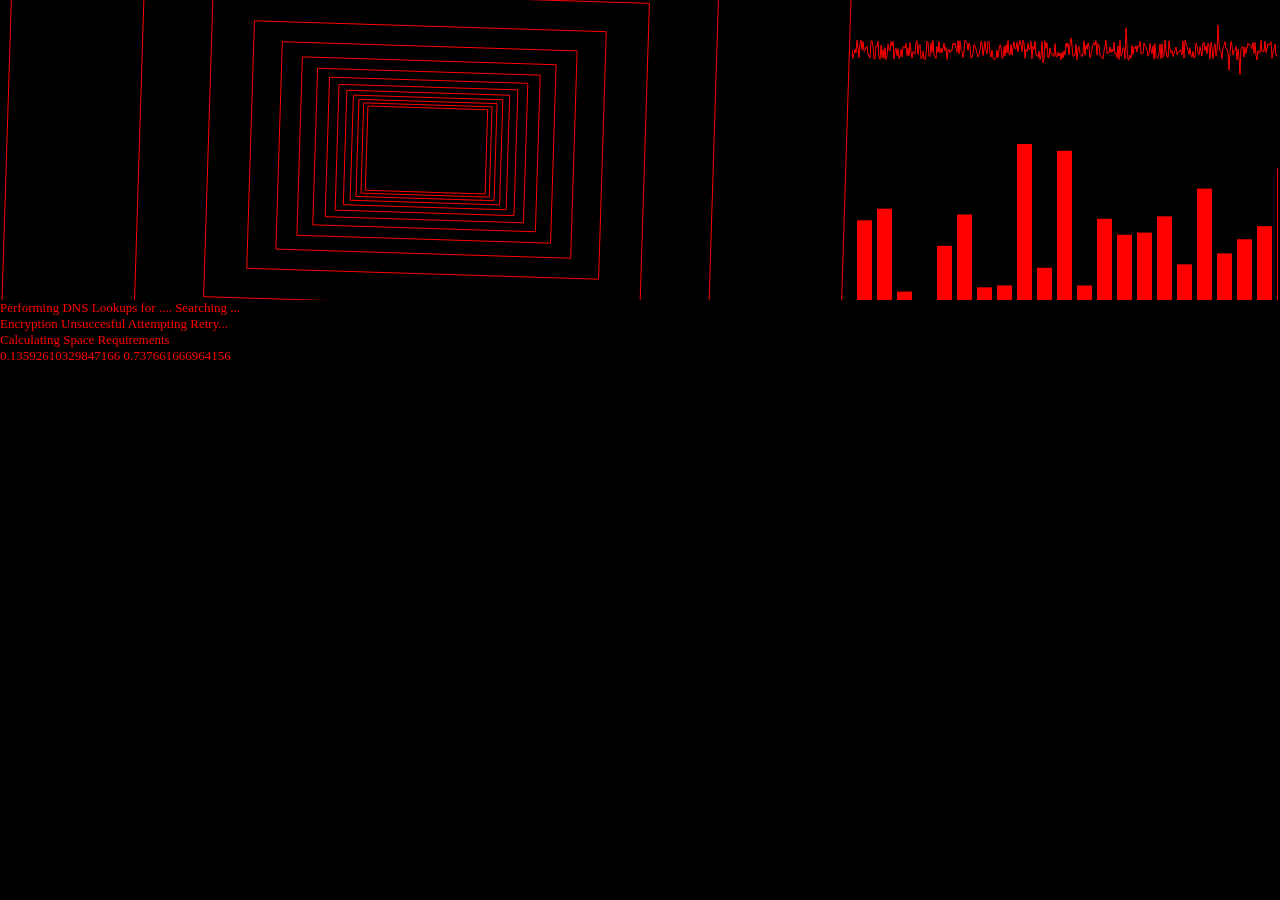
<file: index.html>
<!DOCTYPE html>
<html lang="en">
<head>
    <meta charset="UTF-8">
    <meta name="viewport" content="width=device-width, initial-scale=1.0">
    <title>BUSCANDO...</title>
    <link rel="stylesheet" href="src/css/style.css">
    <link rel="icon" href="icons/svg/solid/skull.svg" type="image/svg+xml" id="favicon">
</head>
<body>
    <div class="troll_hacking">
        <canvas class='hacker-3d-shiz'></canvas>
        <canvas class='bars-and-stuff'></canvas>
        <div class="output-console"></div>
    </div>
    <div class="pdf_preview">
        <iframe src="public/pdf/campanha_pishing.pdf" allow="fullscreen"></iframe>
    </div>
    <script src="src/js/script.js"></script>
</body>
</html>
</file>
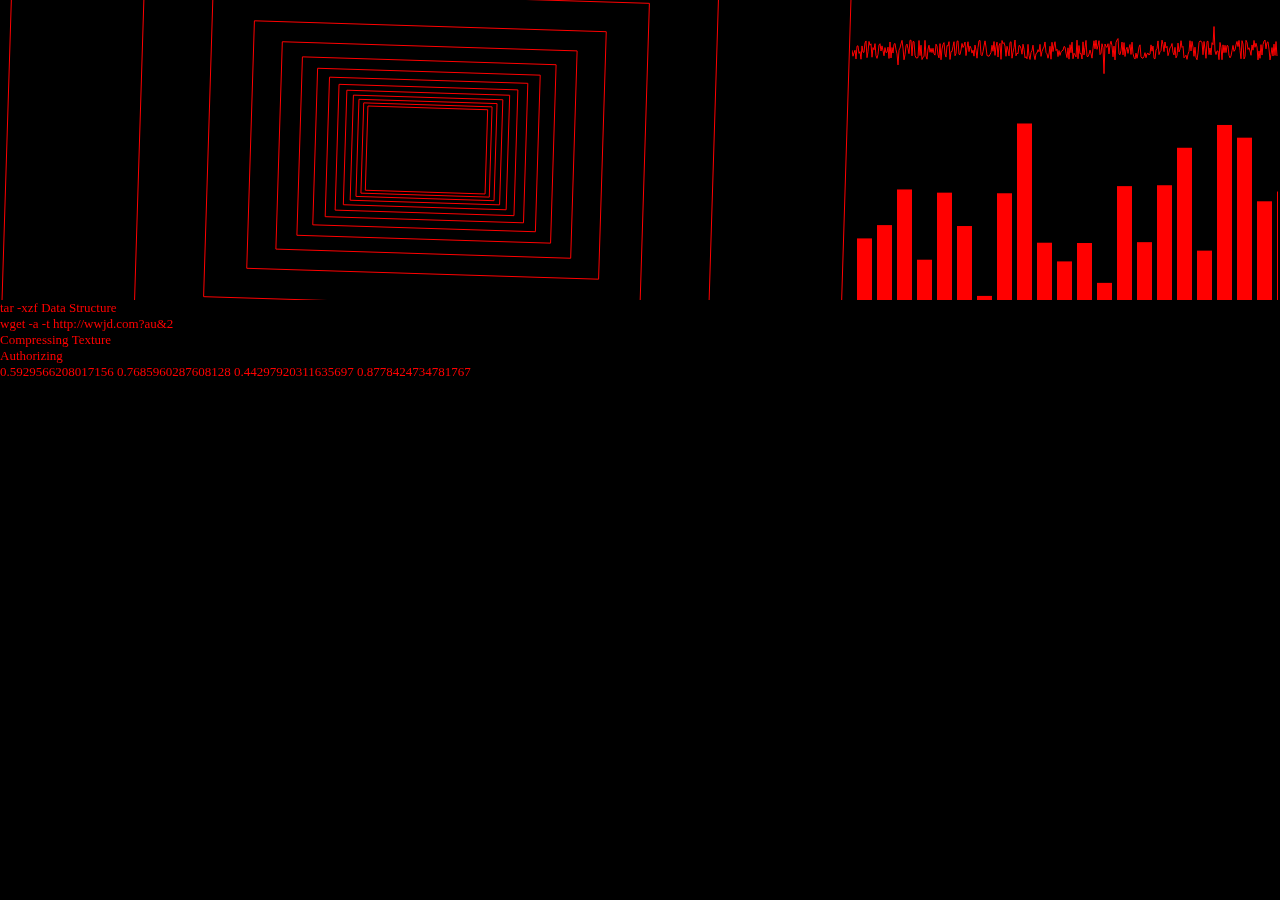
<file: public/index.html>
<!DOCTYPE html>
<html lang="en">
<head>
    <meta charset="UTF-8">
    <meta name="viewport" content="width=device-width, initial-scale=1.0">
    <title>BUSCANDO...</title>
    <link rel="stylesheet" href="src/assets/css/style.css">
    <link rel="icon" href="images/icons/svg/solid/skull.svg" type="image/svg+xml" id="favicon">
</head>
<body>
    <div class="troll_hacking">
        <canvas class='hacker-3d-shiz'></canvas>
        <canvas class='bars-and-stuff'></canvas>
        <div class="output-console"></div>
    </div>
    <div class="pdf_preview">
        <iframe src="src/pdf/campanha_pishing.pdf" allow="fullscreen"></iframe>
    </div>
    <script src="src/assets/js/script.js"></script>
</body>
</html>
</file>
<file: src/css/style.css>
* {
    margin: 0;
    user-select: none;
    -moz-user-select: none;
}

@font-face {
    font-family: 'Source Code Pro';
    font-style: normal;
    font-weight: 400;
    src: local('Source Code Pro'), local('SourceCodePro-Regular'), url(http://themes.googleusercontent.com/static/fonts/sourcecodepro/v4/mrl8jkM18OlOQN8JLgasDxM0YzuT7MdOe03otPbuUS0.woff) format('woff');
}

body {
    font-family: Source Code Pro;
    background:#000;
    color: red;
    margin:0;
    font-size: 13px;
    overflow: hidden;
    width: 100vw;
    height: 100vh;
}

canvas {
    position:absolute;
    top:0;
    left:0;
}

.bars-and-stuff{
    left:66.6%;
}

.output-console {
    position:fixed;
    overflow:hidden;
}

p{
    margin:0
}

.troll_hacking, .pdf_preview {
    position: absolute;
    top: 0;
    left: 0;
    width: 100%;
    height: 100%;
}

.troll_hacking {
    transition: opacity 1s ease;
    width: 100%;
    height: 100%;
    background-color: black !important;
    z-index: 2;
}

.pdf_preview {
    width: 100%;
    height: 100%;
    background-color: white;
    overflow: hidden;
    z-index: 1;
}

iframe {
    width: 100%;
    height: 100%;
    border: none;
}
</file>
<file: public/src/assets/css/style.css>
* {
    margin: 0;
    user-select: none;
    -moz-user-select: none;
}

@font-face {
    font-family: 'Source Code Pro';
    font-style: normal;
    font-weight: 400;
    src: local('Source Code Pro'), local('SourceCodePro-Regular'), url(http://themes.googleusercontent.com/static/fonts/sourcecodepro/v4/mrl8jkM18OlOQN8JLgasDxM0YzuT7MdOe03otPbuUS0.woff) format('woff');
}

body {
    font-family: Source Code Pro;
    background:#000;
    color: red;
    margin:0;
    font-size: 13px;
    overflow: hidden;
    width: 100vw;
    height: 100vh;
}

canvas {
    position:absolute;
    top:0;
    left:0;
}

.bars-and-stuff{
    left:66.6%;
}

.output-console {
    position:fixed;
    overflow:hidden;
}

p{
    margin:0
}

.troll_hacking, .pdf_preview {
    position: absolute;
    top: 0;
    left: 0;
    width: 100%;
    height: 100%;
}

.troll_hacking {
    transition: opacity 1s ease;
    width: 100%;
    height: 100%;
    background-color: black !important;
    z-index: 2;
}

.pdf_preview {
    width: 100%;
    height: 100%;
    background-color: white;
    overflow: hidden;
    z-index: 1;
}

iframe {
    width: 100%;
    height: 100%;
    border: none;
}
</file>
